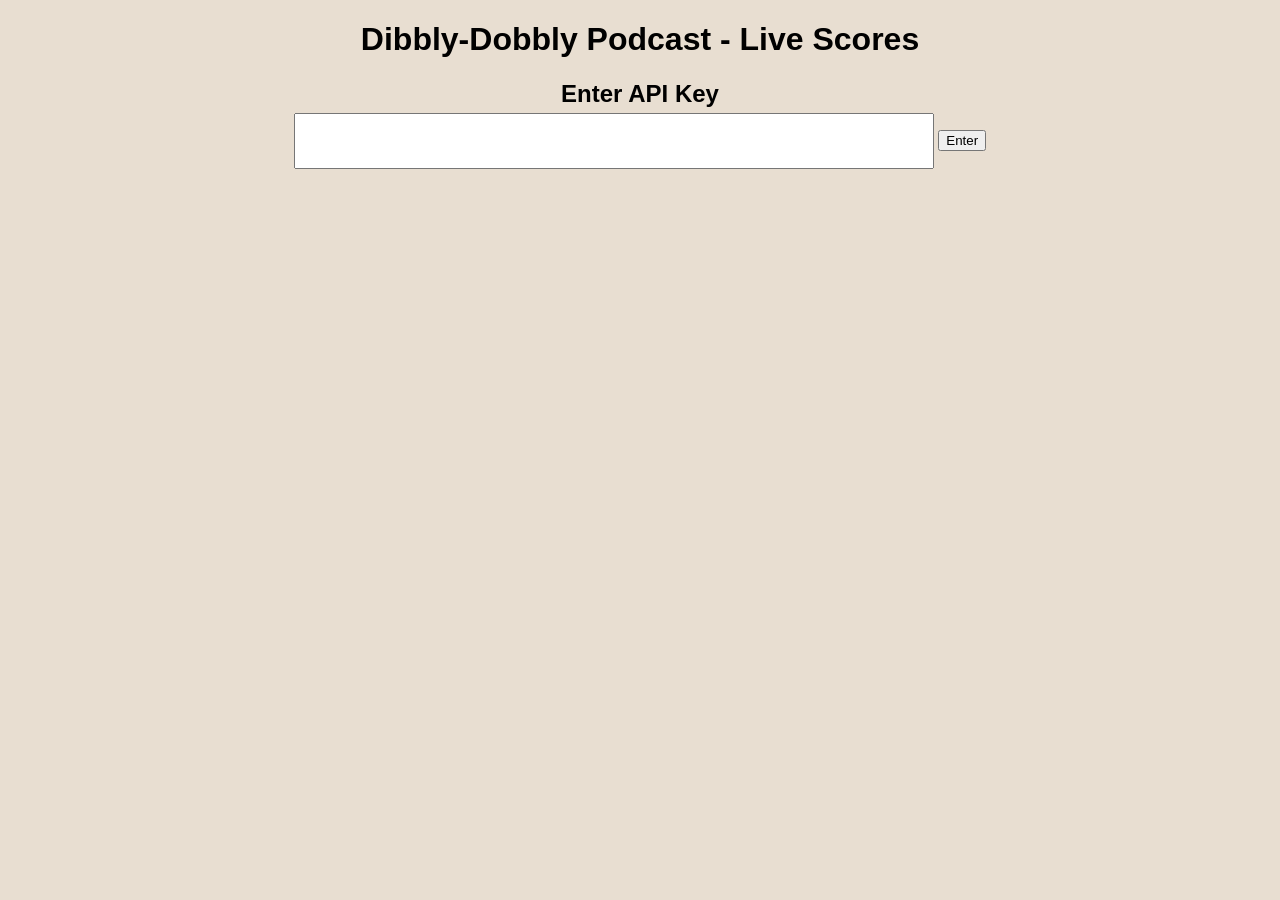
<file: index.html>
<!DOCTYPE html>
<html lang="en">
<head>
    <meta charset="UTF-8">
    <meta name="viewport" content="width=device-width, initial-scale=1.0">
    <title>Cricket Scores</title>
    <link rel="stylesheet" href="styles/landingStyle.css">
</head>
<body>
    <h1>Dibbly-Dobbly Podcast - Live Scores</h1>
    <h2>Enter API Key</h2>
    <input type="text" id="key">
    <button id="enter" onclick="checkApiKey()">Enter</button>
</body>
<script src="scripts/landing.js"></script>
</html>
</file>
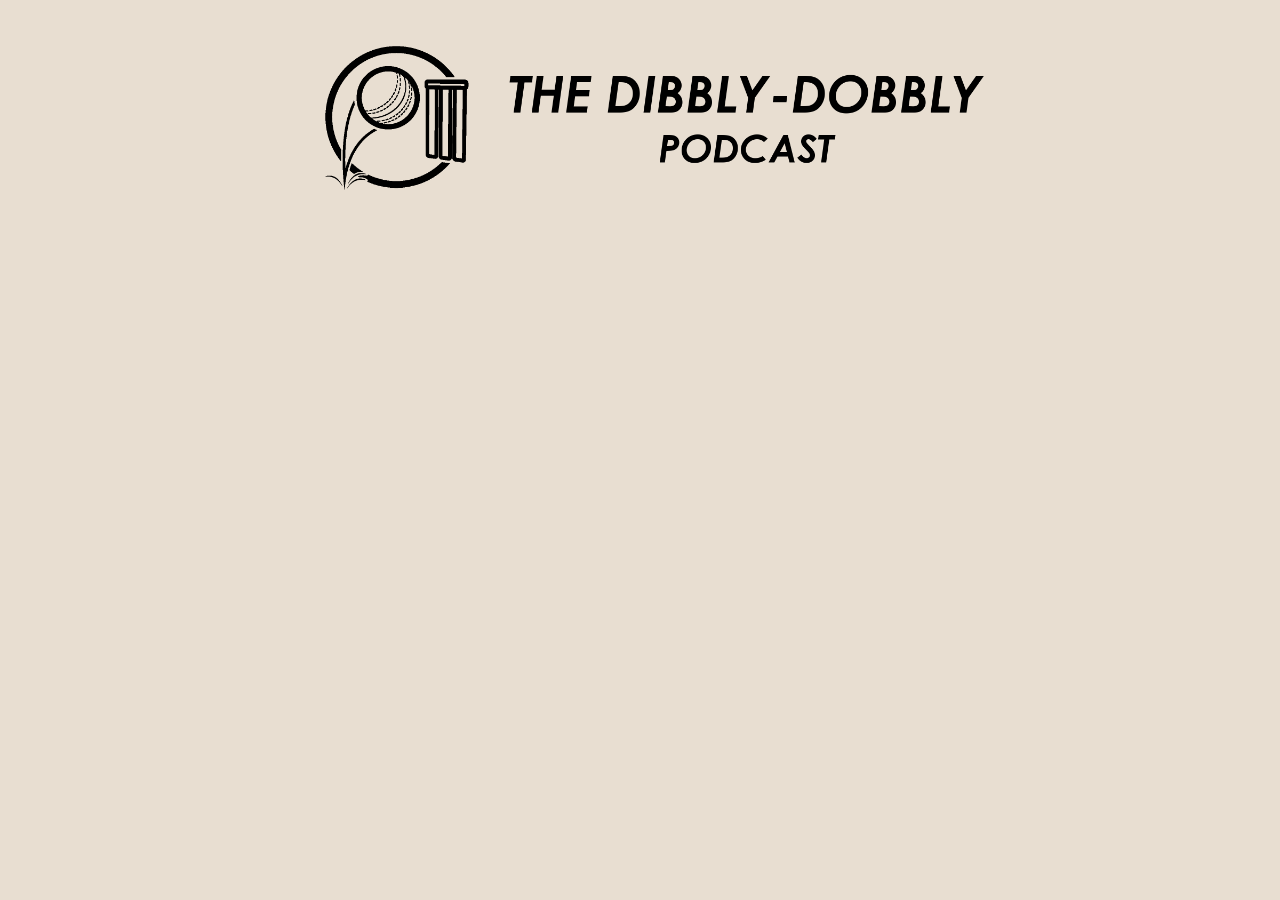
<file: score.html>
<!DOCTYPE html>
<html lang="en">
<head>
    <meta charset="UTF-8">
    <meta name="viewport" content="width=device-width, initial-scale=1.0">
    <title>Cricket Scores</title>
    <link rel="stylesheet" href="styles/scoreStyle.css">
</head>
<body>
    <img src="images\Cover Photo.png" width="400" />
</body>
<script src="scripts\score.js"></script>
</html>
</file>
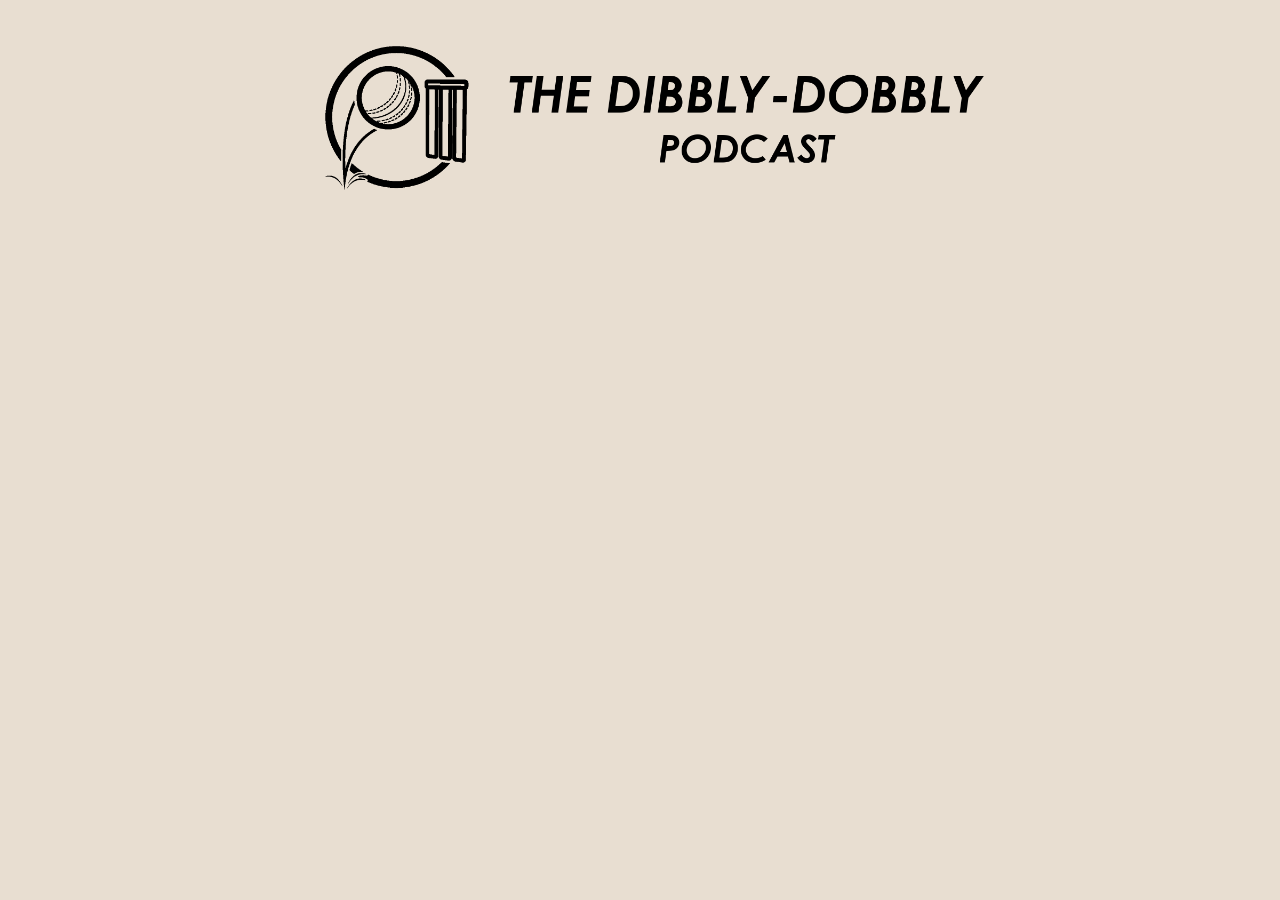
<file: pages/score.html>
<!DOCTYPE html>
<html lang="en">
<head>
    <meta charset="UTF-8">
    <meta name="viewport" content="width=device-width, initial-scale=1.0">
    <title>Cricket Scores</title>
    <link rel="stylesheet" href="../styles/scoreStyle.css">
</head>
<body>
    <img src="../images/Cover Photo.png" width="400" />
</body>
<script src="../scripts/score.js"></script>
</html>
</file>
<file: styles/landingStyle.css>
body {
    background-color: #e8ded1;
    font-family: Arial, Helvetica, sans-serif;
    text-align: center;
}

input {
    width:50%;
    height: 50px;
    text-align: center;
}

h2 {
    margin-bottom: 5px;
}
</file>
<file: styles/scoreStyle.css>
body {
    background-color: #e8ded1;
    font-family: Arial, Helvetica, sans-serif;
    text-align: center;
    zoom: 2;
}

h1 {
    text-decoration: underline;
    margin: 10px;
}

h2 {
    margin-top: 1px;
}

h3 {
    border: 2px;
    border-style: solid;
    text-align: center;
    padding: 10px;
}

p {
    margin: 5px;
}
</file>
